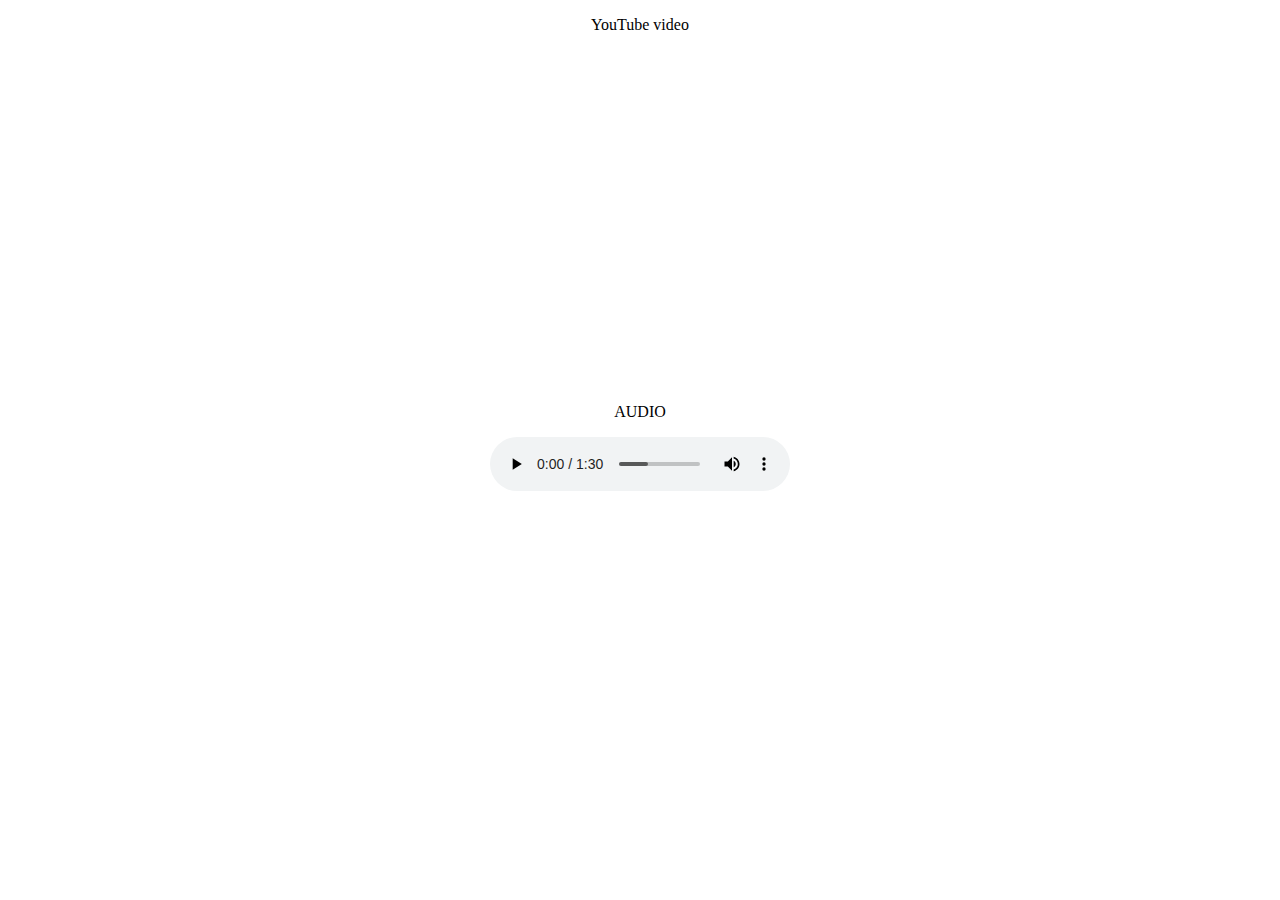
<file: Test1-website/iframe.html>
<!DOCTYPE html>
<html lang="en">
<head>
    <meta charset="UTF-8">
    <meta name="viewport" content="width=device-width, initial-scale=1.0">
    <title>Document</title>
</head>
<body>
    <center>
    <p>YouTube video</p>
    <iframe width="560" height="315" src="https://www.youtube.com/embed/X4J_GUhp9jI?si=7W-CkUF-VEnJkQVh" title="YouTube video player" frameborder="0" allow="accelerometer; autoplay; clipboard-write; encrypted-media; gyroscope; picture-in-picture; web-share" allowfullscreen></iframe>
    <br>
    <br>
    <p>AUDIO</p>
    <audio controls>
        <source src="better-day-186374.mp3" type="audio/mp3">
        <source src="better-day-186374.mp3" type="audio/mpeg">
      Your browser does not support the audio element.
      </audio>
</center>
</body>
</html>
</file>
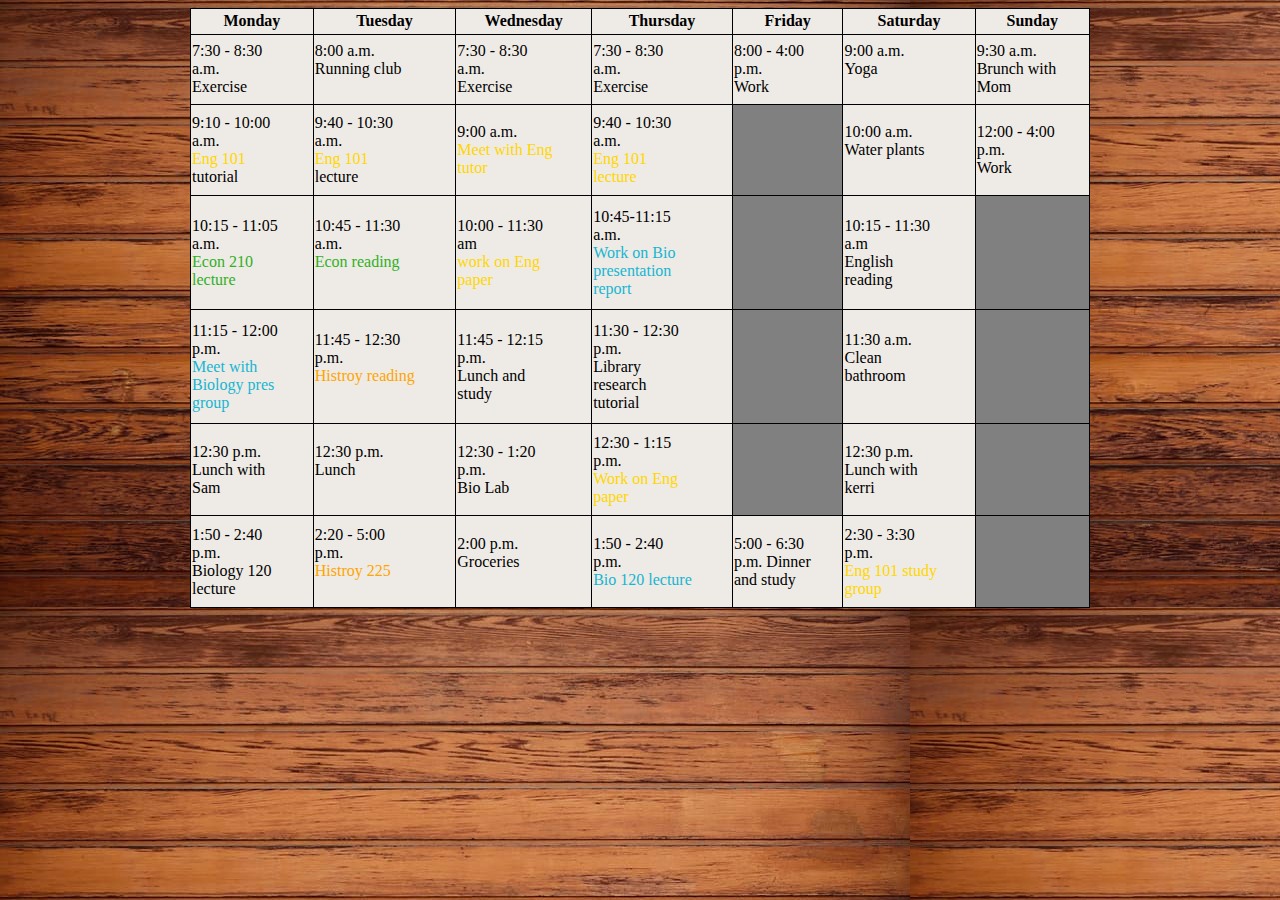
<file: Test1-website/Time-Table/Time-table.html>
<!DOCTYPE html>
<html lang="en">
<head>
    <meta charset="UTF-8">
    <meta name="viewport" content="width=device-width, initial-scale=1.0">
    <title>Document</title>
<style>
    table {
        border-collapse: collapse;
        border-color: black;
        width:900px;
        height: 600px;
    }
</style>
</head>
<body style="background-image:url(brown-parquet-board\ \(1\).jpg);">
    <center>
 <div>
    <table border="1"style="background-color: rgb(238, 234, 229); font-weight: 400;">
        <tr>
            <th>Monday</th>
            <th>Tuesday</th>
            <th>Wednesday</th>
            <th>Thursday</th>
            <th>Friday</th>
            <th>Saturday</th>
            <th>Sunday</th>
        </tr>
        <tr>
            <td>7:30 - 8:30 <br>a.m. <br>Exercise </td>
            <td>8:00 a.m. <br>Running club <br>&nbsp;</td>
            <td>7:30 - 8:30 <br>a.m. <br>Exercise </td>
            <td>7:30 - 8:30 <br>a.m. <br>Exercise </td>
            <td>8:00 - 4:00 <br>p.m. <br>Work </td>
            <td>9:00 a.m. <br> Yoga <br>&nbsp;</td>
            <td>9:30 a.m. <br>Brunch with <br> Mom</td>    
        </tr>
        <tr>
            <td>9:10 - 10:00<br>a.m. <br><span style="color: gold;">Eng 101</span><br>tutorial</td>
            <td>9:40 - 10:30 <br>a.m.<br><span style="color: gold;">Eng 101</span><br>lecture</td>
            <td>9:00 a.m.<br><span style="color: gold;">Meet with Eng<br>tutor</span> </td>
            <td>9:40 - 10:30<br>a.m. <span style="color: gold;"><br>Eng 101<br>lecture </span></td>
            <td style="background-color: grey;"></td>
            <td>10:00 a.m.<br>Water plants<br>&nbsp;</td>
            <td>12:00 - 4:00<br>p.m.<br>Work</td>    
        </tr>
        <tr>
            <td>10:15 - 11:05<br>a.m. <br><span style="color: rgb(46, 177, 31);">Econ 210<br>lecture</span></td>
            <td>10:45 - 11:30 <br>a.m.<br> <span style="color: rgb(46, 177, 31);">Econ reading</span><br>&nbsp;</td>
            <td>10:00 - 11:30<br> am <br> <span style="color:gold">work on Eng<br>paper</span></td>
            <td>10:45-11:15<br>a.m.<br><span style="color: rgb(22, 182, 210);">Work on Bio<br>presentation<br>report</span></td>
            <td style="background-color: grey;"></td>
            <td>10:15 - 11:30<br> a.m<br><span>English<br>reading</span></td>
            <td style="background-color: grey;"></td>    
        </tr>
        <tr>
            <td>11:15 - 12:00<br>p.m.<br><span style="color: rgb(22, 182, 210);">Meet with <br>Biology pres<br>group</span></td>
            <td>11:45 - 12:30<br>p.m.<br><span style="color: orange;">Histroy reading</span><br>&nbsp;</td>
            <td>11:45 - 12:15<br>p.m.<br>Lunch and<br>study</td>
            <td>11:30 - 12:30 <br>p.m.<br>Library<br>research<br>tutorial</td>
            <td style="background-color: grey;"></td>
            <td>11:30 a.m.<br>Clean<br>bathroom<br>&nbsp;</td>
            <td style="background-color: grey;"></td>     
        </tr>
        <tr>
            <td>12:30 p.m.<br>Lunch with<br>Sam</td>
            <td>12:30 p.m.<br>Lunch<br>&nbsp;</td>
            <td>12:30 - 1:20<br>p.m.<br>Bio Lab<br></td>
            <td>12:30 - 1:15<br> p.m.<br><span style="color: gold;">Work on Eng<br> paper</span></td>
            <td style="background-color: grey;"></td>
            <td>12:30 p.m.<br>Lunch with<br>kerri</td>
            <td style="background-color: grey;"></td>    
        </tr>
        <tr>
            <td>1:50 - 2:40<br>p.m.<br style="color: rgb(22, 182, 210);"><span>Biology 120<br>lecture</span></td>
            <td>2:20 - 5:00<br>p.m.<br><span style="color: orange;">Histroy 225</span><br> &nbsp;</td>
            <td>2:00 p.m.<br>Groceries<br>&nbsp;</td>
            <td>1:50 - 2:40<br>p.m.<br><span style="color: rgb(22, 182, 210);">Bio 120 lecture</span></td>
            <td>5:00 - 6:30<br>p.m. Dinner<br> and study</td>
            <td>2:30 - 3:30<br>p.m.<br><span style="color: gold;">Eng 101 study<br>group</span></td>
            <td style="background-color: grey;"></td>    
        </tr>
    </table>
</div>
    </center>
</body>
</html>
</file>
